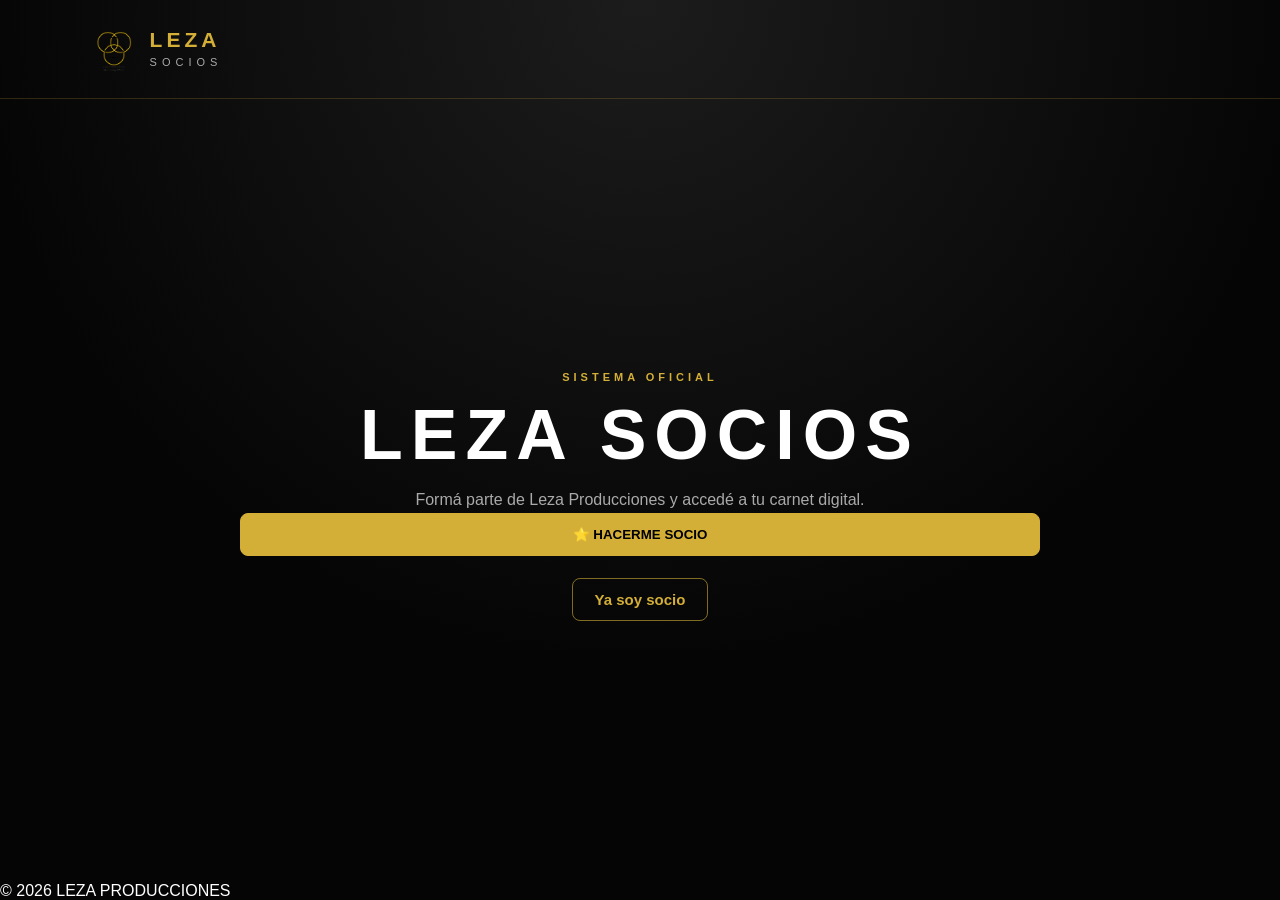
<file: index.html>
<!DOCTYPE html>
<html lang="es">
<head>

    <meta charset="UTF-8">

    <meta
        name="viewport"
        content="width=device-width, initial-scale=1.0"
    >

    <title>Leza Socios</title>

    <link
        rel="stylesheet"
        href="style.css"
    >

</head>

<body>

    <main class="pagina">


        <!-- =====================
             ENCABEZADO
        ====================== -->

        <header class="header">

            <div class="marca">

                <img
                    src="assets/logo.png"
                    class="logo"
                    alt="Leza Producciones"
                >

                <div>

                    <h1>LEZA</h1>

                    <span>SOCIOS</span>

                </div>

            </div>

        </header>


        <section class="principal">


            <!-- =====================
                 PANTALLA INICIAL
            ====================== -->

            <section
                id="inicio"
                class="presentacion"
            >

                <p class="etiqueta">
                    SISTEMA OFICIAL
                </p>

                <h2>
                    LEZA SOCIOS
                </h2>

                <p class="descripcion">

                    Formá parte de Leza Producciones
                    y accedé a tu carnet digital.

                </p>


                <!-- HACERME SOCIO -->

                <button
                    id="irHacerSocio"
                    type="button"
                    class="accion-principal principal"
                >
                    ⭐ HACERME SOCIO
                </button>


                <!-- YA SOY SOCIO -->

                <button
                    id="irBuscar"
                    type="button"
                    class="ya-socio"
                >
                    Ya soy socio
                </button>

            </section>


            <!-- =====================
                 BÚSQUEDA
            ====================== -->

            <section
                id="seccionBusqueda"
                class="buscador-card oculto"
            >

                <button
                    id="volverBusqueda"
                    type="button"
                    class="volver"
                >
                    ← Volver
                </button>


                <h3>
                    Ya soy socio
                </h3>

                <p>
                    Ingresá tu código para consultar
                    tu información.
                </p>


                <form id="formBusqueda">

                    <input
                        id="codigo"
                        type="text"
                        placeholder="Ingresá tu código"
                        autocomplete="off"
                        required
                    >

                    <button type="submit">
                        VERIFICAR
                    </button>

                </form>


                <div
                    id="estado"
                    class="estado"
                ></div>

            </section>


            <!-- =====================
                 RESULTADO
            ====================== -->

            <section
                id="resultado"
                class="resultado oculto"
            >

                <div class="resultado-persona">

                    <img
                        id="fotoPersona"
                        class="foto-persona"
                        src="assets/logo.png"
                        alt="Foto de la persona"
                    >


                    <div class="datos-persona">

                        <span
                            id="tipoPersona"
                            class="tipo"
                        ></span>

                        <h3 id="nombrePersona"></h3>

                        <p id="funcionPersona"></p>

                        <p class="codigo-persona">

                            CÓDIGO:

                            <strong
                                id="codigoPersona"
                            ></strong>

                        </p>


                        <button
                            id="verCarnet"
                            type="button"
                            class="carnet-button"
                        >
                            🪪 VER CARNET DIGITAL
                        </button>

                    </div>

                </div>

            </section>


            <!-- =====================
                 HACERME SOCIO
            ====================== -->

            <section
                id="seccionSocio"
                class="seccion-socio oculto"
            >

                <div class="socio-card">


                    <button
                        id="volverInicio"
                        type="button"
                        class="volver"
                    >
                        ← Volver
                    </button>


                    <p class="etiqueta">
                        LEZA SOCIOS
                    </p>


                    <h3>
                        Hacerme socio
                    </h3>


                    <p>
                        Completá tus datos para
                        registrarte como socio.
                    </p>


                    <form id="formSocio">


                        <label>

                            Nombre completo

                            <input
                                id="nombreSocio"
                                type="text"
                                required
                            >

                        </label>


                        <label>

                            Email

                            <input
                                id="emailSocio"
                                type="email"
                                required
                            >

                        </label>


                        <label>

                            Foto para tu carnet

                            <input
                                id="fotoSocio"
                                type="file"
                                accept="image/png,image/jpeg,image/webp"
                                required
                            >

                        </label>


                        <img
                            id="previewSocio"
                            class="preview-socio oculto"
                            alt="Vista previa"
                        >


                        <button
                            type="submit"
                            class="registrar-socio"
                        >
                            ⭐ HACERME SOCIO
                        </button>


                    </form>


                    <div
                        id="estadoSocio"
                        class="estado"
                    ></div>


                </div>

            </section>


        </section>

       <!-- =====================
            BIENVENIDA DEL SOCIO
        ===================== -->

        <section
            id="seccionBienvenida"
            class="seccion-bienvenida oculto"
        >

            <div class="bienvenida-card">

                <p class="etiqueta">
                    ¡BIENVENIDO AL PANEL DE CONTROL DE LEZA SOCIOS!
                </p>

                <h2 id="bienvenidaNombre">
                    Hola
                </h2>


                <!-- CARNET -->

                <div class="contenedor-carnet">

                    <iframe
                        id="carnetSocio"
                        class="carnet-socio"
                        title="Carnet digital"
                    ></iframe>

                </div>


                <!-- INFORMACIÓN -->

                <div class="info-socio">

                    <h3>
                        Tu información
                    </h3>


                    <div class="info-linea">

                        <span>Nombre</span>

                        <strong id="infoNombre"></strong>

                    </div>


                    <div class="info-linea">

                        <span>Email</span>

                        <strong id="infoEmail"></strong>

                    </div>


                    <div class="info-linea">

                        <span>Código</span>

                        <strong id="infoCodigo"></strong>

                    </div>


                    <div class="info-linea">

                        <span>Estado</span>

                        <strong id="infoEstado">
                            ACTIVO
                        </strong>

                    </div>

                </div>


                <!-- =====================
                    BENEFICIOS
                    ABAJO DE LA INFORMACIÓN
                ====================== -->

                <section
                    id="seccionBeneficios"
                    class="seccion-beneficios oculto"
                >

                    <h3>
                        ⭐ Tus beneficios
                    </h3>

                    <p class="descripcion-beneficios">
                        Beneficios disponibles para socios
                        de Leza Producciones.
                    </p>


                    <div
                        id="listaBeneficios"
                        class="lista-beneficios"
                    >
                    </div>

                </section>

            </div>

        </section



        <footer class="footer">

            © 2026 LEZA PRODUCCIONES

        </footer>


    </main>


    <!-- IMPORTANTE:
         EL SCRIPT VA AL FINAL DEL BODY
         PARA QUE TODOS LOS ELEMENTOS
         YA EXISTAN CUANDO JAVASCRIPT
         SE EJECUTE
    -->

    <script src="./script.js"></script>

</body>
</html>
</file>
<file: style.css>
* {
    box-sizing: border-box;
}


body {

    margin: 0;

    min-height: 100vh;

    background:
        radial-gradient(
            circle at top,
            #1c1c1c,
            #050505 60%
        );

    color: white;

    font-family:
        Arial,
        Helvetica,
        sans-serif;

}


.pagina {

    min-height: 100vh;

    display: flex;

    flex-direction: column;

}


/* =========================
   HEADER
========================= */

.header {

    padding: 25px 7%;

    border-bottom:
        1px solid rgba(212, 175, 55, 0.2);

}


.marca {

    display: flex;

    align-items: center;

    gap: 12px;

}


.logo {

    width: 48px;

    height: 48px;

    object-fit: contain;

}


.marca h1 {

    margin: 0;

    font-size: 21px;

    letter-spacing: 4px;

    color: #d4af37;

}


.marca span {

    font-size: 11px;

    letter-spacing: 5px;

    color: #aaa;

}


/* =========================
   PRINCIPAL
========================= */

.principal {

    width: min(100%, 850px);

    margin: auto;

    padding: 70px 25px;

    text-align: center;

}


.etiqueta {

    color: #d4af37;

    letter-spacing: 4px;

    font-size: 11px;

    font-weight: bold;

}


.presentacion h2 {

    margin: 12px 0;

    font-size:
        clamp(
            42px,
            8vw,
            70px
        );

    letter-spacing: 8px;

}


.descripcion {

    max-width: 550px;

    margin: 0 auto;

    color: #aaa;

    line-height: 1.6;

}


/* =========================
   BUSCADOR
========================= */

.buscador-card {

    margin: 45px auto 0;

    width: min(100%, 520px);

    padding: 35px;

    background: rgba(20, 20, 20, 0.9);

    border:
        1px solid rgba(212, 175, 55, 0.3);

    border-radius: 14px;

    box-shadow:
        0 20px 60px
        rgba(0, 0, 0, 0.4);

}


.buscador-card h3 {

    margin-top: 0;

    font-size: 24px;

}


.buscador-card p {

    color: #999;

}


#formBusqueda {

    display: flex;

    gap: 10px;

    margin-top: 25px;

}


#codigo {

    flex: 1;

    min-width: 0;

    padding: 15px;

    background: #080808;

    color: white;

    border:
        1px solid #333;

    border-radius: 8px;

    outline: none;

    font-size: 16px;

}


#codigo:focus {

    border-color: #d4af37;

}


#formBusqueda button,
.carnet-button {

    background: #d4af37;

    color: black;

    border: none;

    border-radius: 8px;

    padding: 0 22px;

    font-weight: bold;

    cursor: pointer;

}


#formBusqueda button:hover,
.carnet-button:hover {

    filter: brightness(1.1);

}


/* =========================
   ESTADO
========================= */

.estado {

    margin-top: 18px;

    min-height: 20px;

    color: #aaa;

    font-size: 14px;

}


.estado.error {

    color: #ff7777;

}


.estado.correcto {

    color: #d4af37;

}


/* =========================
   RESULTADO
========================= */

.resultado {

    width: min(100%, 650px);

    margin: 35px auto 0;

    padding: 25px;

    background: #101010;

    border:
        1px solid rgba(212, 175, 55, 0.35);

    border-radius: 14px;

}


.oculto {

    display: none !important;

}


.resultado-persona {

    display: flex;

    align-items: center;

    gap: 25px;

    text-align: left;

}


.foto-persona {

    width: 130px;

    height: 130px;

    object-fit: cover;

    background: #050505;

    border:
        2px solid #d4af37;

    border-radius: 10px;

}


.tipo {

    display: inline-block;

    padding: 5px 10px;

    border:
        1px solid #d4af37;

    border-radius: 20px;

    color: #d4af37;

    font-size: 11px;

    letter-spacing: 2px;

}


.datos-persona h3 {

    margin: 10px 0 5px;

    font-size: 26px;

}


.datos-persona p {

    margin: 7px 0;

    color: #aaa;

}


.codigo-persona {

    color: white !important;

}


.carnet-button {

    margin-top: 15px;

    height: 42px;

    padding: 0 20px;

}


/* =========================
   FOOTER
========================= */

footer {

    text-align: center;

    padding: 25px;

    color: #555;

    font-size: 11px;

    letter-spacing: 2px;

}


/* =========================
   RESPONSIVE
========================= */

@media (max-width: 600px) {

    .principal {

        padding:
            50px
            18px;

    }


    #formBusqueda {

        flex-direction: column;

    }


    #formBusqueda button {

        height: 50px;

    }


    .resultado-persona {

        flex-direction: column;

        text-align: center;

    }

}

/* =========================
   ACCIONES PRINCIPALES
========================= */

.acciones-principales {

    display: flex;

    justify-content: center;

    gap: 12px;

    margin-top: 30px;

}


.accion-principal {

    padding: 13px 22px;

    border-radius: 8px;

    font-weight: bold;

    cursor: pointer;

}


.accion-principal.principal {

    background: #d4af37;

    color: #000;

    border: 1px solid #d4af37;

}


.accion-principal.secundaria {

    background: transparent;

    color: white;

    border: 1px solid #444;

}


/* =========================
   HACERSE SOCIO
========================= */

.seccion-socio {

    width: min(100%, 520px);

    margin: 45px auto 0;

}


.socio-card {

    background: rgba(20, 20, 20, 0.95);

    border: 1px solid rgba(212, 175, 55, 0.3);

    border-radius: 14px;

    padding: 35px;

    text-align: left;

}


.socio-card h3 {

    font-size: 28px;

    margin: 10px 0;

}


.socio-card > p {

    color: #999;

    line-height: 1.5;

}


.volver {

    background: transparent;

    border: none;

    color: #d4af37;

    cursor: pointer;

    padding: 0;

    font-size: 14px;

}


#formSocio {

    display: flex;

    flex-direction: column;

    gap: 18px;

    margin-top: 25px;

}


#formSocio label {

    display: flex;

    flex-direction: column;

    gap: 8px;

    color: #bbb;

    font-size: 14px;

}


#formSocio input {

    width: 100%;

    padding: 13px;

    background: #080808;

    color: white;

    border: 1px solid #333;

    border-radius: 8px;

}


.preview-socio {

    width: 150px;

    height: 150px;

    margin: 0 auto;

    object-fit: cover;

    border-radius: 10px;

    border: 2px solid #d4af37;

}


.registrar-socio {

    height: 50px;

    background: #d4af37;

    color: black;

    border: none;

    border-radius: 8px;

    font-weight: bold;

    cursor: pointer;

}

/* =========================
   BOTÓN YA SOY SOCIO
========================= */

.ya-socio {
    display: block;

    margin: 22px auto 0;

    padding: 12px 22px;

    background: transparent;

    border: 1px solid rgba(212, 175, 55, 0.6);

    border-radius: 8px;

    color: #d4af37;

    font-size: 15px;

    font-weight: 600;

    cursor: pointer;

    transition:
        background 0.2s,
        color 0.2s,
        transform 0.2s,
        border-color 0.2s;
}


.ya-socio:hover {

    background: #d4af37;

    color: #000;

    border-color: #d4af37;

    transform: translateY(-2px);

}


.ya-socio:active {

    transform: translateY(0);

}


/* =========================
   FORMULARIO DE SOCIO
========================= */

.seccion-socio {

    width: 100%;

    display: flex;

    justify-content: center;

    margin-top: 30px;

}


.socio-card {

    width: 100%;

    max-width: 520px;

    padding: 35px;

    background: #111;

    border: 1px solid rgba(212, 175, 55, 0.35);

    border-radius: 16px;

    box-sizing: border-box;

}


.socio-card label {

    display: flex;

    flex-direction: column;

    gap: 8px;

    margin-top: 20px;

    color: #d4af37;

    font-size: 14px;

    font-weight: 600;

}


.socio-card input {

    width: 100%;

    padding: 13px;

    background: #080808;

    border: 1px solid #333;

    border-radius: 8px;

    color: white;

    font-size: 15px;

    box-sizing: border-box;

    outline: none;

    transition: border-color 0.2s;

}


.socio-card input:focus {

    border-color: #d4af37;

}


/* =========================
   SELECTOR DE FOTO
========================= */

.socio-card input[type="file"] {

    padding: 12px;

    background: #080808;

    border: 1px dashed rgba(212, 175, 55, 0.7);

    cursor: pointer;

    color: #aaa;

}


/* BOTÓN INTERNO DEL SELECTOR */

.socio-card input[type="file"]::file-selector-button {

    margin-right: 15px;

    padding: 9px 14px;

    border: none;

    border-radius: 6px;

    background: #d4af37;

    color: #000;

    font-weight: bold;

    cursor: pointer;

}


.socio-card input[type="file"]::file-selector-button:hover {

    background: #f0c94f;

}


/* =========================
   VISTA PREVIA DE LA FOTO
========================= */

.preview-socio {

    display: block;

    width: 160px;

    height: 160px;

    margin: 25px auto 10px;

    object-fit: cover;

    border-radius: 12px;

    border: 2px solid #d4af37;

    background: #000;

}


/* =========================
   BOTÓN REGISTRAR
========================= */

.registrar-socio {

    width: 100%;

    margin-top: 25px;

    padding: 14px;

    border: none;

    border-radius: 8px;

    background: #d4af37;

    color: #000;

    font-size: 15px;

    font-weight: bold;

    cursor: pointer;

    transition:
        transform 0.2s,
        background 0.2s;

}


.registrar-socio:hover {

    background: #f0c94f;

    transform: translateY(-2px);

}


.registrar-socio:active {

    transform: translateY(0);

}


/* =========================
   BOTÓN VOLVER
========================= */

.volver {

    background: transparent;

    border: none;

    color: #aaa;

    cursor: pointer;

    padding: 5px 0;

    font-size: 14px;

}


.volver:hover {

    color: #d4af37;

}


/* =========================
   RESPONSIVE
========================= */

@media (max-width: 600px) {

    .socio-card {

        padding: 25px 20px;

    }


    .preview-socio {

        width: 140px;

        height: 140px;

    }

}

/* =========================
   BIENVENIDA DEL SOCIO
========================= */

.seccion-bienvenida {

    width: 100%;

    display: flex;

    justify-content: center;

    padding: 30px 0;

}


.bienvenida-card {

    width: 100%;

    max-width: 850px;

    text-align: center;

}


.bienvenida-card h2 {

    color: #ffffff;

    font-size: 32px;

    margin-bottom: 30px;

}


/* =========================
   CARNET
========================= */

.contenedor-carnet {

    width: 100%;

    display: flex;

    justify-content: center;

    margin-bottom: 30px;

}


.carnet-socio {

    width: 100%;

    max-width: 760px;

    height: 440px;

    border: none;

    border-radius: 15px;

    background: #000;

}


/* =========================
   INFORMACIÓN
========================= */

.info-socio {

    max-width: 650px;

    margin: 0 auto;

    padding: 25px;

    background: #111;

    border: 1px solid rgba(212, 175, 55, 0.4);

    border-radius: 14px;

    text-align: left;

}


.info-socio h3 {

    margin-top: 0;

    margin-bottom: 20px;

    color: #d4af37;

}


.info-linea {

    display: flex;

    justify-content: space-between;

    gap: 20px;

    padding: 14px 0;

    border-bottom: 1px solid #292929;

}


.info-linea:last-child {

    border-bottom: none;

}


.info-linea span {

    color: #888;

}


.info-linea strong {

    color: #fff;

}


/* =========================
   RESPONSIVE
========================= */

@media (max-width: 700px) {

    .carnet-socio {

        height: 380px;

    }


    .info-linea {

        flex-direction: column;

        gap: 5px;

    }

}

/* =========================
   BENEFICIOS
========================= */

.seccion-beneficios {

    width: 100%;

    max-width: 850px;

    margin: 35px auto 0;

    text-align: left;

}


.seccion-beneficios h3 {

    color: #d4af37;

    font-size: 24px;

    margin-bottom: 5px;

}


.descripcion-beneficios {

    color: #999;

    margin-bottom: 20px;

}


.lista-beneficios {

    display: grid;

    grid-template-columns:
        repeat(
            auto-fit,
            minmax(240px, 1fr)
        );

    gap: 20px;

}


.beneficio {

    overflow: hidden;

    background: #111;

    border: 1px solid
        rgba(212, 175, 55, 0.35);

    border-radius: 12px;

}


.beneficio-imagen {

    width: 100%;

    height: 150px;

    object-fit: cover;

    display: block;

}


.beneficio-contenido {

    padding: 20px;

}


.beneficio h4 {

    color: #fff;

    margin-top: 0;

}


.beneficio p {

    color: #aaa;

    line-height: 1.5;

}


.beneficio-enlace {

    display: inline-block;

    margin-top: 10px;

    padding: 10px 15px;

    background: #d4af37;

    color: #000;

    text-decoration: none;

    font-weight: bold;

    border-radius: 6px;

}
</file>
